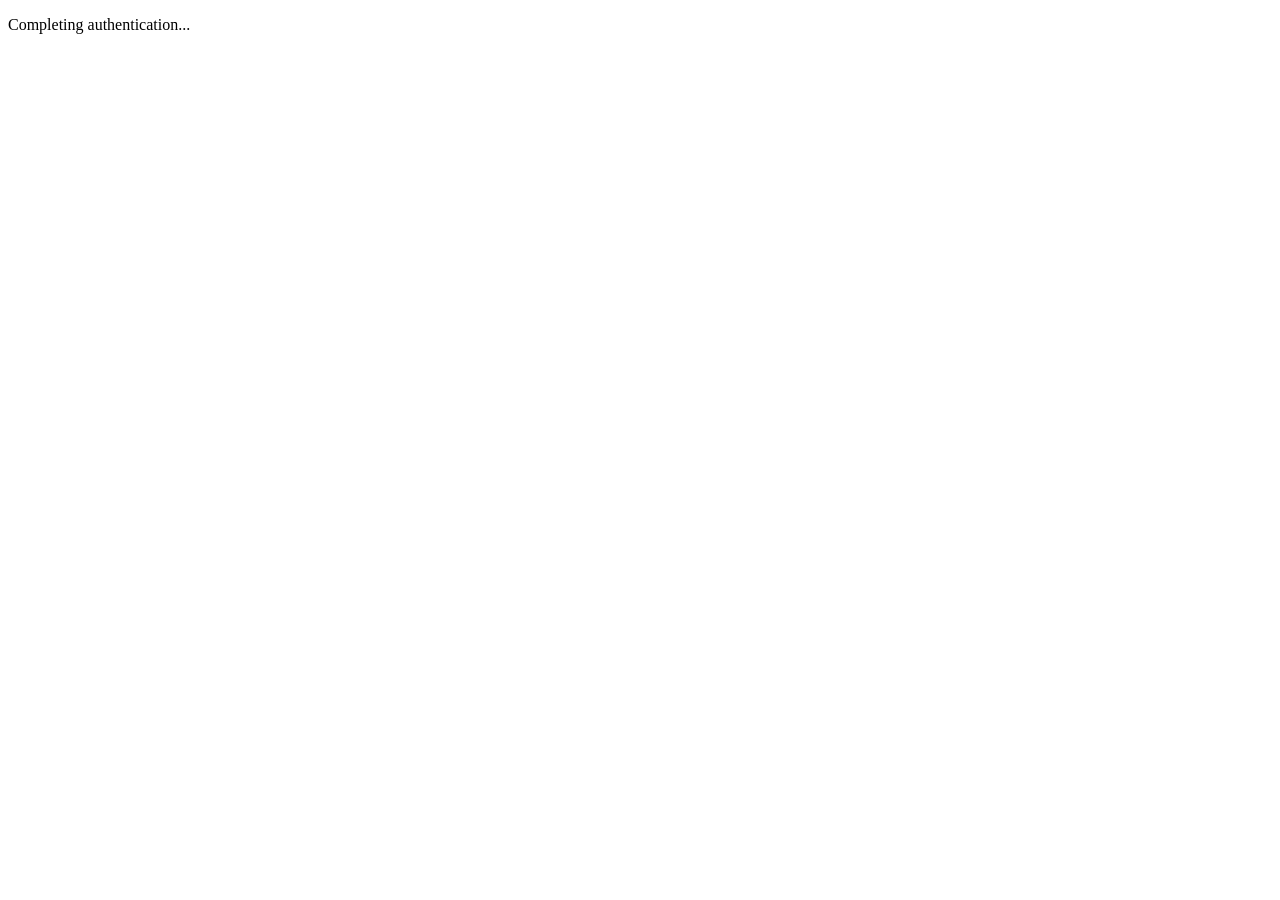
<file: public/chat/oauth-callback.html>
<!DOCTYPE html>
<html lang="en">
  <head>
    <meta charset="UTF-8" />
    <meta name="viewport" content="width=device-width, initial-scale=1.0" />
    <title>OAuth Callback</title>
    <script>
      window.onload = function() {
        const query = new URLSearchParams(window.location.search);
        const hash = new URLSearchParams(window.location.hash.slice(1));

        const payload = {
          type: "oauth_callback",
          code: query.get("code") || "",
          state: query.get("state") || hash.get("state") || "",
          error: query.get("error") || hash.get("error") || "",
          error_description: query.get("error_description") || hash.get("error_description") || ""
        };

        if (window.opener && window.location.origin) {
          window.opener.postMessage(payload, window.location.origin);
        }

        window.setTimeout(() => window.close(), 75);
      };
    </script>
  </head>
  <body>
    <p>Completing authentication...</p>
  </body>
</html>
</file>
